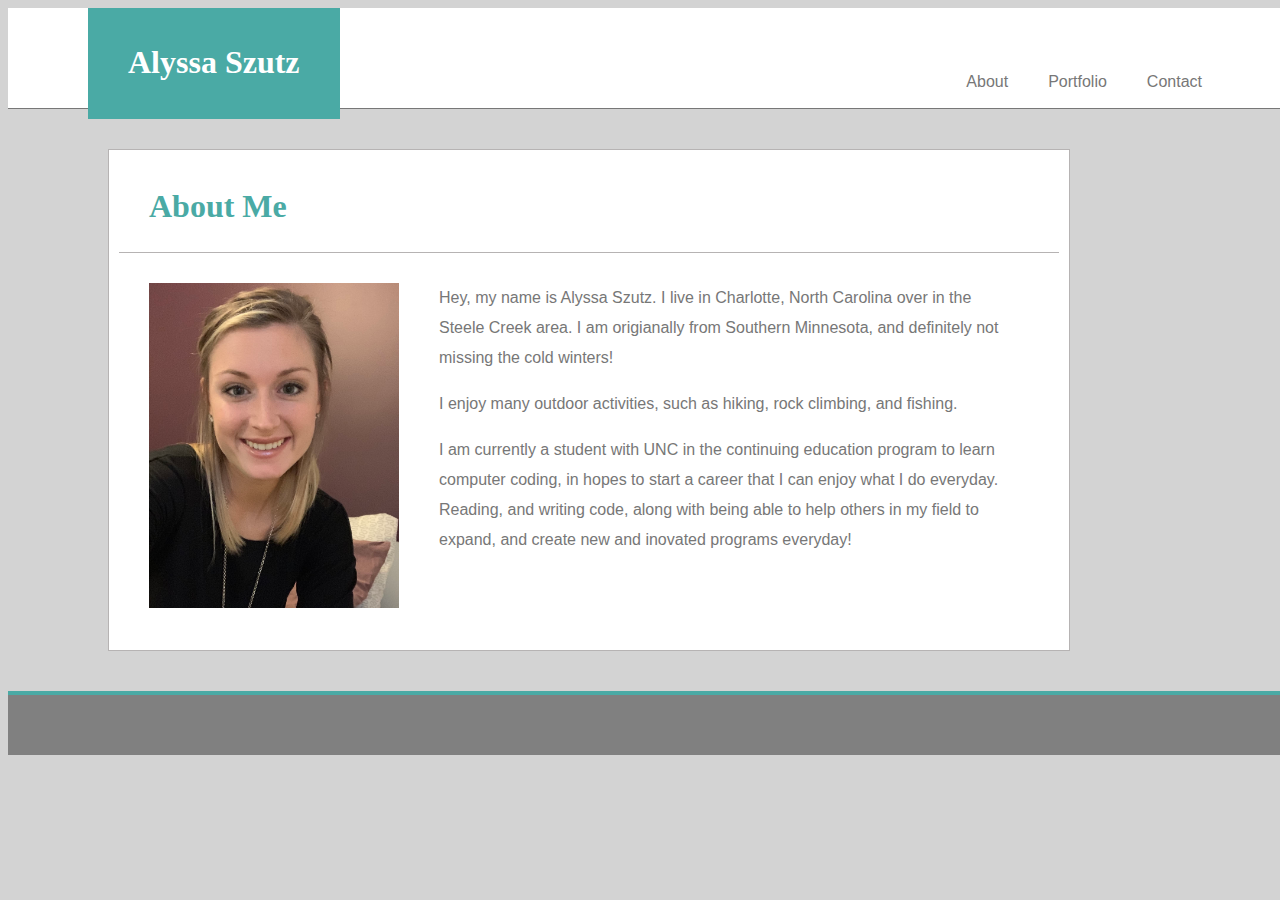
<file: index.html>
<!DOCTYPE html>
<html lang="en">
<head>
    <meta charset="UTF-8">
    <meta name="viewport" content="width=device-width, initial-scale=1.0">
    <meta http-equiv="X-UA-Compatible" content="ie=edge">
    <title>Alyssa Szutz</title>
    
    <link rel="stylesheet" type="text/css" href="assets/css/reset.css">
    <link rel="stylesheet" type="text/css" href="assets/css/style.css">
    

</head>


<body>
    <header>

    <div>
        <section id="main-name">
          <h1>Alyssa Szutz</h1>
        </section>


        
            <section id="contact-button">
                    <p> <a href= "contact.html">Contact</a> </p>
                </section>
                  
                <section id="portfolio-button">
                    <p> <a href= "portfolio.html">Portfolio</a> </p>
                </section>
                  
                <section id="about-button">
                    <p> <a href= "index.html">About</a> </p>
                </section>
        
            </div>

    </header>


    
 
<div id="section-content">

    <section>
     
        <h1 id="about-me">
            About Me
        </h1>
    

        <p>
            <img id="main-photo" src=assets/images/IMG_8615.jpg>
        </p>


        <p id="bio-first-last">
             Hey, my name is Alyssa Szutz. I live in Charlotte, North Carolina over in the Steele Creek area. I am origianally from Southern Minnesota, and definitely not missing the cold winters! 
        </p>   
        <p id="bio">
            I enjoy many outdoor activities, such as hiking, rock climbing, and fishing. 
        </p>
        <p id="bio-first-last">
            I am currently a student with UNC in the continuing education program to learn computer coding, in hopes to start a career that I can enjoy what I do everyday. Reading, and writing code, along with being able to help others in my field to expand, and create new and inovated programs everyday!
        </p>

     
    </section>

</div>

<footer>
    <section id="footer">

    </section>
</footer>



</body>

</html>
</file>
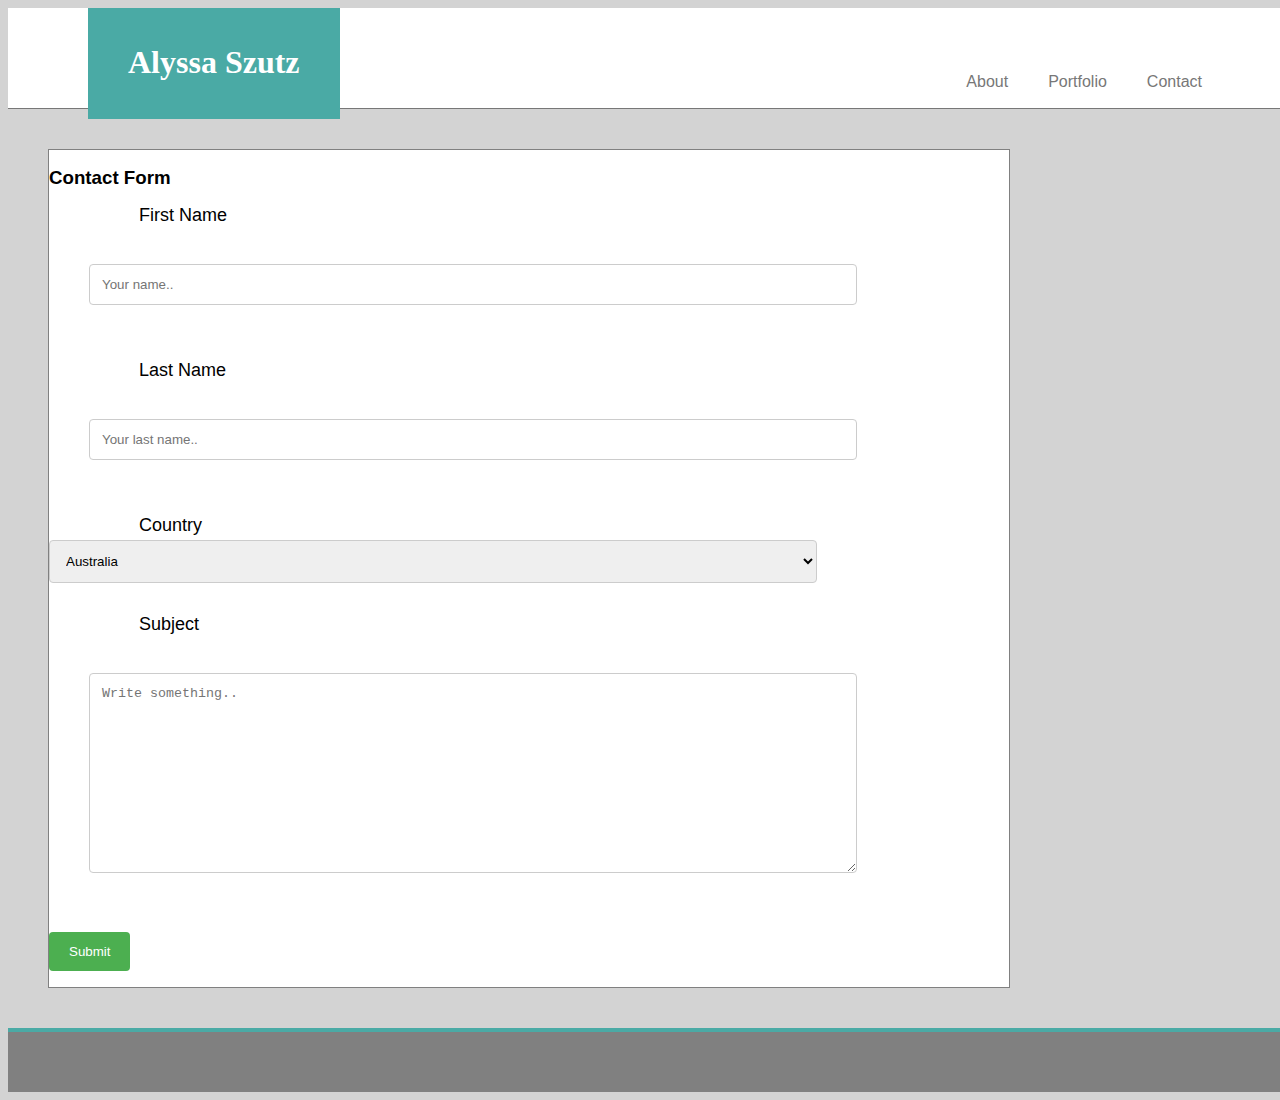
<file: contact.html>
<!DOCTYPE html>
<html lang="en">
<head>
    <meta charset="UTF-8">
    <meta name="viewport" content="width=device-width, initial-scale=1.0">
    <meta http-equiv="X-UA-Compatible" content="ie=edge">
    <title>Alyssa Szutz</title>
    
    <link rel="stylesheet" type="text/css" href="assets/css/reset.css">
    <link rel="stylesheet" type="text/css" href="assets/css/style.css">
    

</head>


<body>
        <header>

                <div>
                    <section id="main-name">
                      <h1>Alyssa Szutz</h1>
                    </section>
            
            
                    
                        <section id="contact-button">
                                <p> <a href= "contact.html">Contact</a> </p>
                            </section>
                              
                            <section id="portfolio-button">
                                <p> <a href= "portfolio.html">Portfolio</a> </p>
                            </section>
                              
                            <section id="about-button">
                                <p> <a href= "index.html">About</a> </p>
                            </section>
                    
                        </div>
            
                </header>

        
        
        <div class="contact-container">

                <h3>Contact Form</h3>
         
            <form action="/action_page.php">
        <p>
            <label  for="fname">First Name</label>
            <input type="text" id="fname" name="firstname" placeholder="Your name..">
        </p>
        <p>
            <label for="lname">Last Name</label>
            <input type="text" id="lname" name="lastname" placeholder="Your last name..">
        </p>
        <p>
            <label for="country">Country</label>
            <select id="country" name="country">
              <option value="australia">Australia</option>
              <option value="canada">Canada</option>
              <option value="usa">USA</option>
            </select>
        </p>
        <p>
            <label for="subject">Subject</label>
            <textarea id="subject" name="subject" placeholder="Write something.." style="height:200px"></textarea>
        </p>
        <p>
            <input type="submit" value="Submit">
        </p>
          </form>

        </div>

        <footer>
                <section id="footer">
            
                </section>
            </footer>




        
        </body>

</html>
</file>
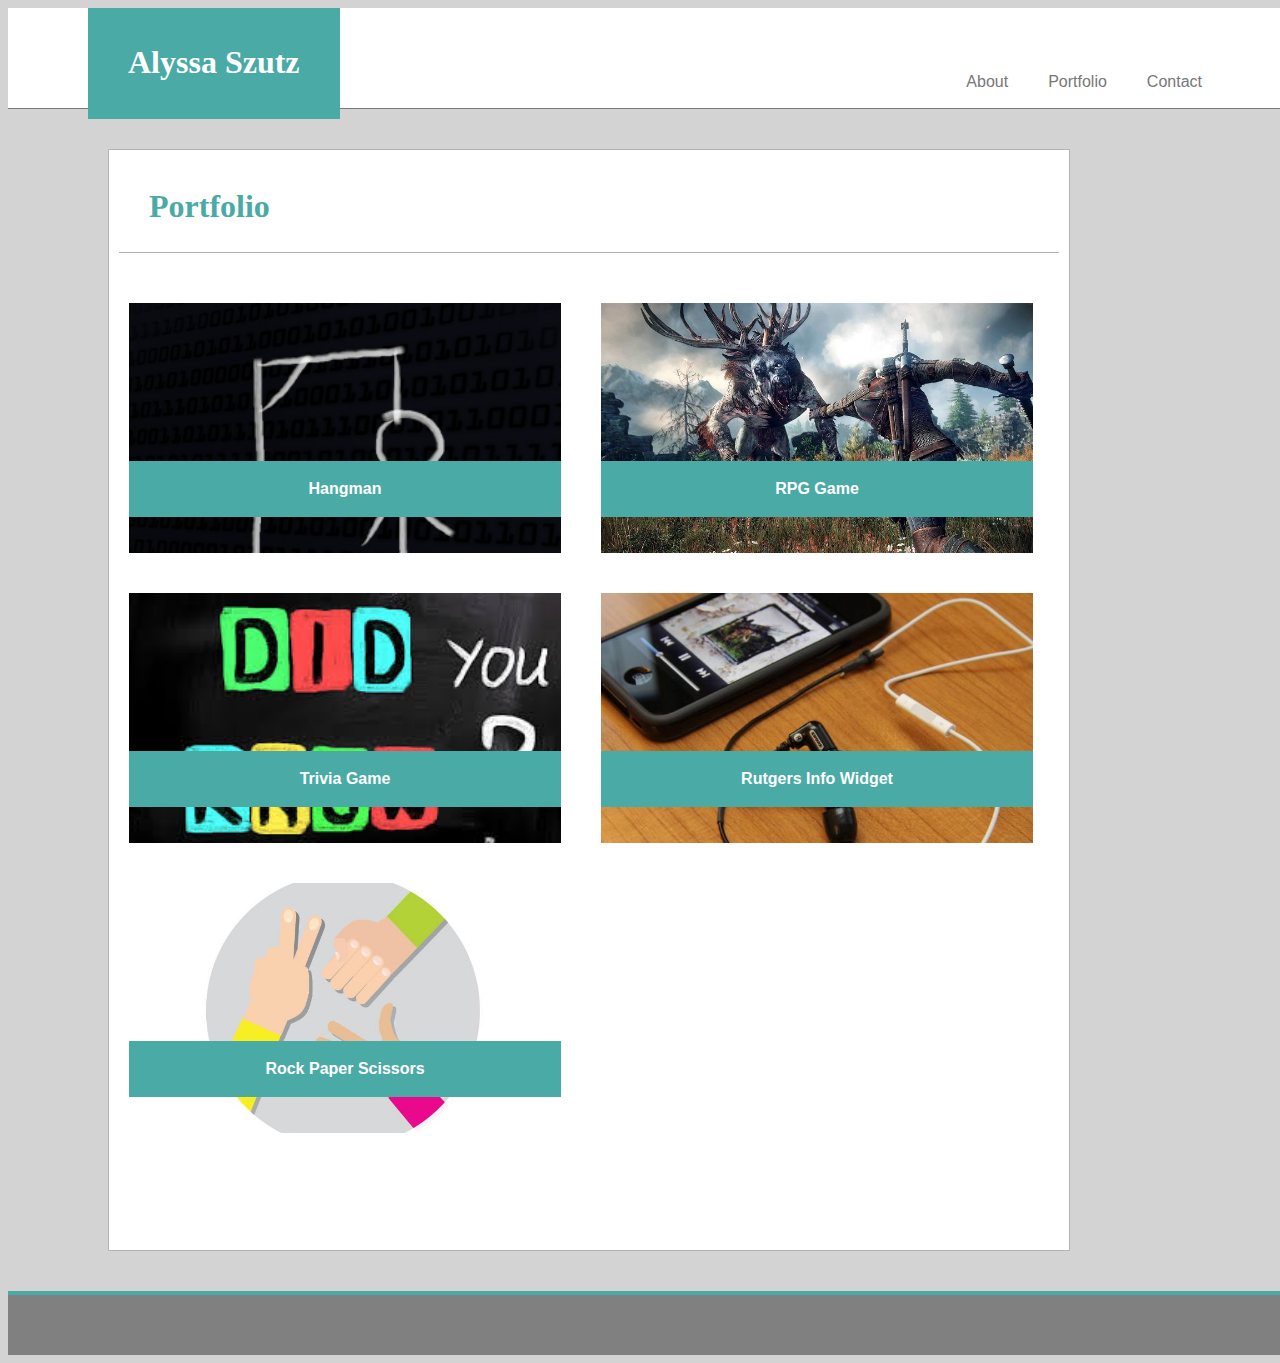
<file: portfolio.html>
<!DOCTYPE html>
<html lang="en">

<head>
    <meta charset="UTF-8">
    <meta name="viewport" content="width=device-width, initial-scale=1.0">
    <meta http-equiv="X-UA-Compatible" content="ie=edge">
    <title>Alyssa Szutz</title>

    <link rel="stylesheet" type="text/css" href="assets/css/reset.css">
    <link rel="stylesheet" type="text/css" href="assets/css/style.css">


</head>


<body>
    <header>

        <div>
            <section id="main-name">
                <h1>Alyssa Szutz</h1>
            </section>



            <section id="contact-button">
                <p> <a href="contact.html">Contact</a> </p>
            </section>

            <section id="portfolio-button">
                <p> <a href="portolio.html">Portfolio</a> </p>
            </section>

            <section id="about-button">
                <p> <a href="index.html">About</a> </p>
            </section>

        </div>

    </header>

    <div id="portfolio-section">
    <section>
     
            <h1 id="portfolio">
                Portfolio
            </h1>

            <div class="portfolio-item" id="hangman">
                <h4>Hangman</h4>
            </div>

            <div class="portfolio-item" id="rpg">
                <h4>RPG Game</h4>  
            </div>

            <div class="portfolio-item" id="trivia">
                <h4>Trivia Game</h4>
            </div>

            <div class="portfolio-item" id="rutgers">
                <h4>Rutgers Info Widget</h4>
            </div>

            <div class="portfolio-item" id="rockpaperscissors">
                <h4>Rock Paper Scissors</h4>
            </div>

    
         
        </section>
    </div>




    <footer>
        <section id="footer">

        </section>
    </footer>





</body>

</html>
</file>
<file: assets/css/style.css>
header {
    width: 100%;
    border-bottom: 1px solid #777777;
    padding: 50px;
    background: white;
    position: relative;
}

#main-name {
    background: #4aaaa5;
    color: white;
    margin-left: 40px;
    margin-top: 0;
    position: absolute;
    top: 0;
    left: 40px;
    padding-top: 17px;
    padding-bottom: 19px;
    padding-left: 40px;
    padding-right: 40px;
    font-family: Georgia, 'Times New Roman', Times, serif;
}

body {
    background: lightgrey;
    font-family: Arial, Helvetica, sans-serif;
}

#contact-button {
    margin: 20px;
    margin-right: 120px;
    margin-top: 0;
    float: right;
    font-family: Arial, Helvetica, sans-serif
    }

#portfolio-button {
    margin: 20px;
    margin-top: 0;
    float: right;
    font-family: Arial, Helvetica, sans-serif
}

#about-button {
    float: right;
    margin: 20px;
    margin-top: 0;
    font-family: Arial, Helvetica, sans-serif
}

#about-me {
    color: #4aaaa5;
    font-family: Georgia, 'Times New Roman', Times, serif;
    margin: 10px;
    margin-bottom: 30px;
    padding: 30px;
    border-bottom: #b6b3b3 solid 1px;
}

#bio-first-last {
    font-family: Arial, Helvetica, sans-serif;
    color: #777777;
    text-align: left;
    width: 90%;
    line-height: 30px;
    margin-left: 40px;
    margin-right: 40px;
}

#bio {
    font-family: Arial, Helvetica, sans-serif;
    color: #777777;
    text-align: left;
    width: 90%;
    line-height: 30px;
    margin-left: 40px;
    margin-right: 40px;
}

#main-photo {
    width: 250px;
    height: 325px;
    float: left;
    margin: 40px;
    margin-top: 0;
    margin-bottom: 0;
}

#section-content { 
    border: 1px solid #b6b3b3;
    background: #ffffff;
    clear: auto;
    height: 500px;
    max-width: 960px;
    float: center;
    margin: 40px;
    margin-left: 100px;
}

a:hover {
    text-decoration: none;
    color: black;
}

a {
    text-decoration: none;
    color: #777777;
}

a:active {
    color: #777777;
}

#footer {
    background-color: grey;
    border-top: solid 4px #4aaaa5;
    padding: 30px;
    width: 100%;
}

.contact-container {
    background: #ffffff;
    border: solid 1px gray;
    margin: 40px;
    max-width: 960px;
}


input[type=text], select, textarea {
    width: 80%;
    padding: 12px;  
    border: 1px solid #ccc; 
    border-radius: 4px; 
    box-sizing: border-box;
    margin-top: 6px; 
    margin-bottom: 16px; 
    resize: vertical
  }
  
input[type=submit] {
    background-color: #4CAF50;
    color: white;
    padding: 12px 20px;
    border: none;
    border-radius: 4px;
    cursor: pointer;
  }
  
 
input[type=submit]:hover {
    background-color: #45a049;
}
  
#subject {
    width: 80%;
    margin: 40px;
    }
  
.container {
    border-radius: 5px;
    background-color: #f2f2f2;
    padding: 20px;
}

#fname {
    margin: 40px;
}

#lname {
    margin: 40px;
}

#contact-form {
    color: #4aaaa5;
    font-family: Georgia, 'Times New Roman', Times, serif;
    margin: 10px;
    margin-bottom: 30px;
    padding: 30px;
    border-bottom: #b6b3b3 solid 1px; 
}

form label {
    font-size: 18px;
    display: block;
    margin-left: 90px;
}

form input form textarea {
    width: 100%;
    display: block;
    margin: 40px 0 20px 0;
    margin-bottom: 20px;
    border: 1px solid #ccc;
    padding: 10px;
    font-size: 14px;
}

textarea {
    height: 300px;
}

form button {
    background: #4aaaa5;
    color: #fff;
    padding: 10px 20px;
    margin: 10px 0;
    border: 1px solid gray;
    display: block;
}

#contact-name {
    margin-left: 90px;
}

#contact-email {
    margin-left: 90px;
}

#contact-message {
    margin-left: 90px;
}

#contact-submit {
    margin-left: 460px;
    margin-bottom: 40px;
}

#portfolio {
    color: #4aaaa5;
    font-family: Georgia, 'Times New Roman', Times, serif;
    margin: 10px;
    margin-bottom: 30px;
    padding: 30px;
    border-bottom: #b6b3b3 solid 1px;
}

#portfolio-section {
    border: 1px solid #b6b3b3;
    background: #ffffff;
    clear: auto;
    height: 1100px;
    max-width: 960px;
    float: center;
    margin: 40px;
    margin-left: 100px;
}

.portfolio-item {
    position: relative;
    text-align: center;
    font-family: Arial, Helvetica, sans-serif;
    margin: 20px;
    width: 45%;
    float: left;
    height: 250px;
}

.portfolio-item h4 {
    background: #4aaaa5;
    color: #ffffff;
    text-align: center;
    padding: 20px 0;
    position: absolute;
    bottom: 15px;
    width: 100%;
}

#hangman {
    background: url(../images/hangman.jpg);
    background-size: cover;
    background-repeat: no-repeat;
}

#rpg {
    background: url(../images/rpggame.jpg);
    background-size: cover;
    background-repeat: no-repeat;
}

#trivia {
    background: url(../images/trivia.jpg);
    background-size: cover;
    background-repeat: no-repeat;
}

#rutgers {
    background: url(../images/rutgers.jpg);
    background-size: cover;
    background-repeat: no-repeat;
}

#rockpaperscissors {
    background: url(../images/rockpaperscissors.jpg);
    background-size: cover;
    background-repeat: no-repeat;
}
</file>
